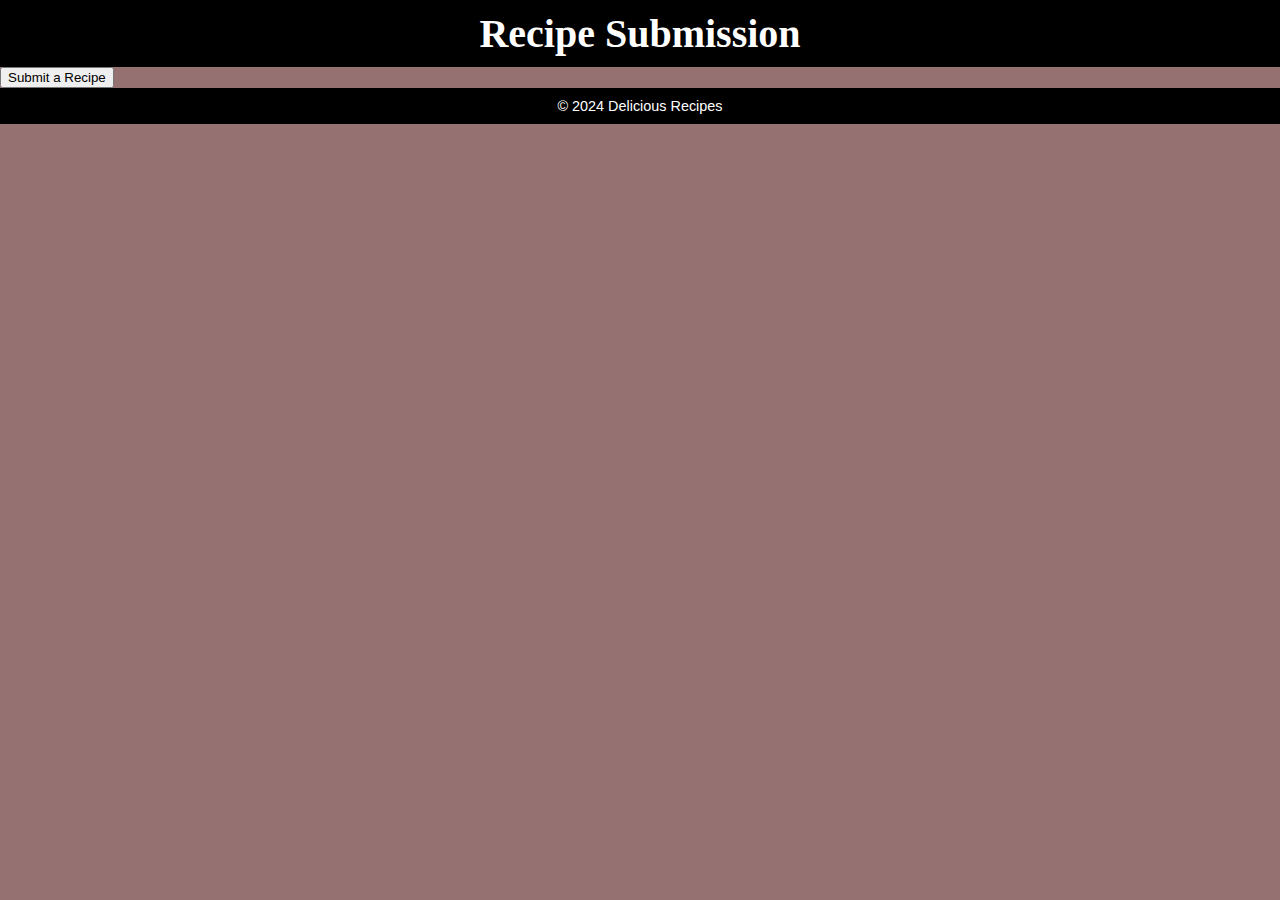
<file: index.html>
<!DOCTYPE html>
<html lang="en">
<head>
    <meta charset="UTF-8">
    <meta name="viewport" content="width=device-width, initial-scale=1.0">
    <title>Recipe Submission</title>
    <link rel="stylesheet" href="styles.css">
</head>
<body>
    <header>
        <h1>Recipe Submission</h1>
    </header>
    <main>
        <section>
            <button onclick="window.location.href='submission.html'">Submit a Recipe</button>
        </section>
    </main>
    <footer>
        <p>&copy; 2024 Delicious Recipes</p>
    </footer>
</body>
</html>
</file>
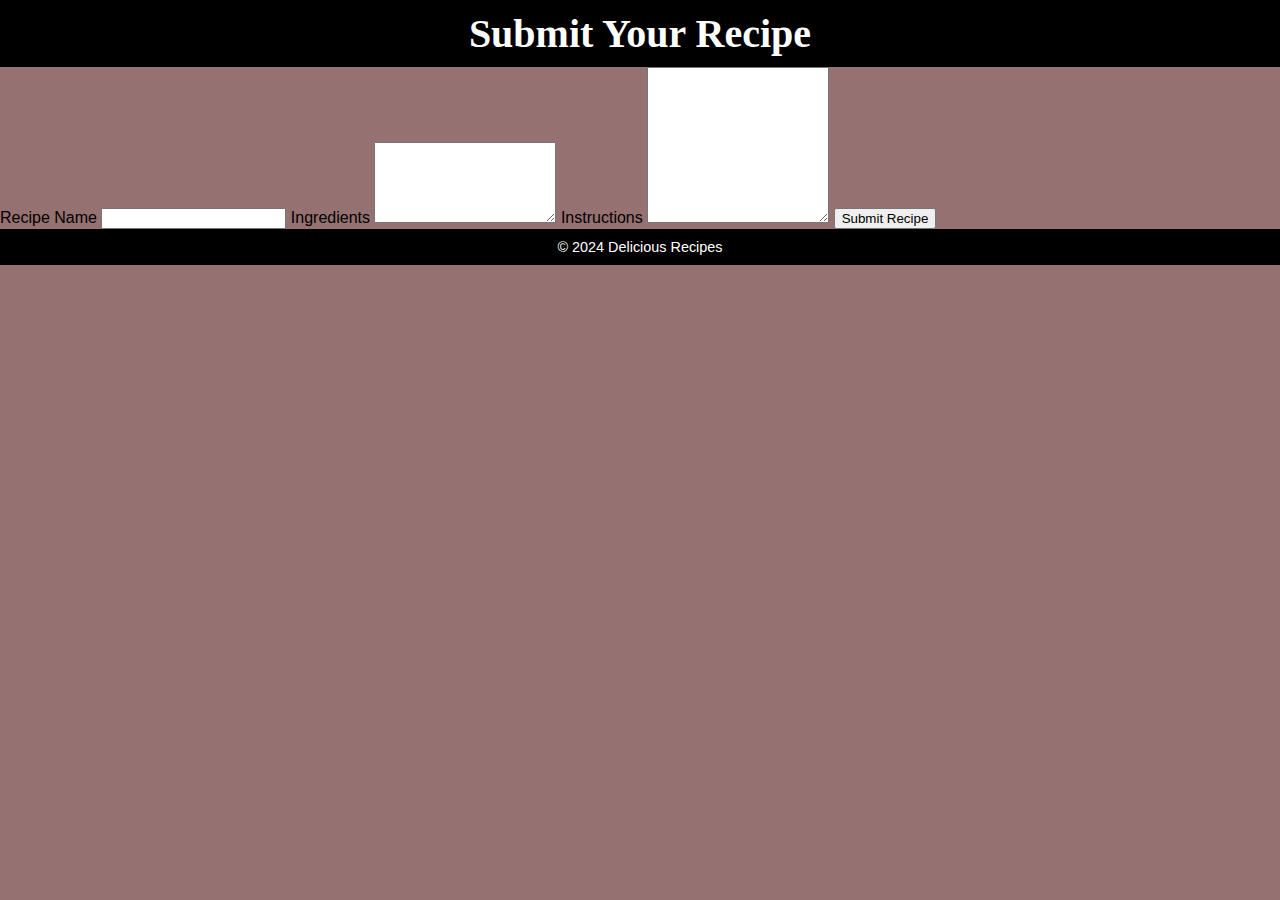
<file: submission.html>
<!DOCTYPE html>
<html lang="en">
<head>
    <meta charset="UTF-8">
    <meta name="viewport" content="width=device-width, initial-scale=1.0">
    <title>Submit Your Recipe</title>
    <link rel="stylesheet" href="styles.css">
</head>
<body>
    <header>
        <h1>Submit Your Recipe</h1>
    </header>
    <main>
        <form action="#" method="post">
            <label for="recipe-name">Recipe Name</label>
            <input type="text" id="recipe-name" name="recipe-name" required>

            <label for="ingredients">Ingredients</label>
            <textarea id="ingredients" name="ingredients" rows="5" required></textarea>

            <label for="instructions">Instructions</label>
            <textarea id="instructions" name="instructions" rows="10" required></textarea>

            <button type="submit">Submit Recipe</button>
        </form>
    </main>
    <footer>
        <p>&copy; 2024 Delicious Recipes</p>
    </footer>
</body>
</html>
</file>
<file: styles.css>
.submit-recipe-button {
    background-color: #4CAF50;
    color: white;
    padding: 15px 20px;
    border: none;
    border-radius: 5px;
    cursor: pointer;
    font-size: 1em;
    display: block;
    margin: 20px auto;
    text-align: center;
}

.submit-recipe-button:hover {
    background-color: #45a049;
}

body {
    font-family: Arial, sans-serif;
    margin: 0;
    padding: 0;
    background-color: #724242c0;
}

header, footer {
    background-color: #000000;
    color: white;
    text-align: center;
    padding: 10px 0;
}

header h1 {
    font-family: 'Georgia', serif;
    font-size: 2.5em;
    margin: 0;
}

.content {
    max-width: 800px;
    margin: 20px auto;
    padding: 20px;
    background-color: #fff;
    border: 2px solid #ccc;
    border-radius: 10px;
    box-shadow: 0 0 10px rgba(0, 0, 0, 0.1);
}

h2 {
    font-family: 'Verdana', sans-serif;
    font-size: 1.5em;
    margin-top: 20px;
}

.ingredients li, .steps li {
    margin-bottom: 10px;
}

a.recipe-link {
    color: #333;
    text-decoration: none;
}

a.recipe-link:hover {
    color: #f8b400;
    text-decoration: underline;
}

footer p {
    margin: 0;
    font-size: 0.9em;
}
</file>
